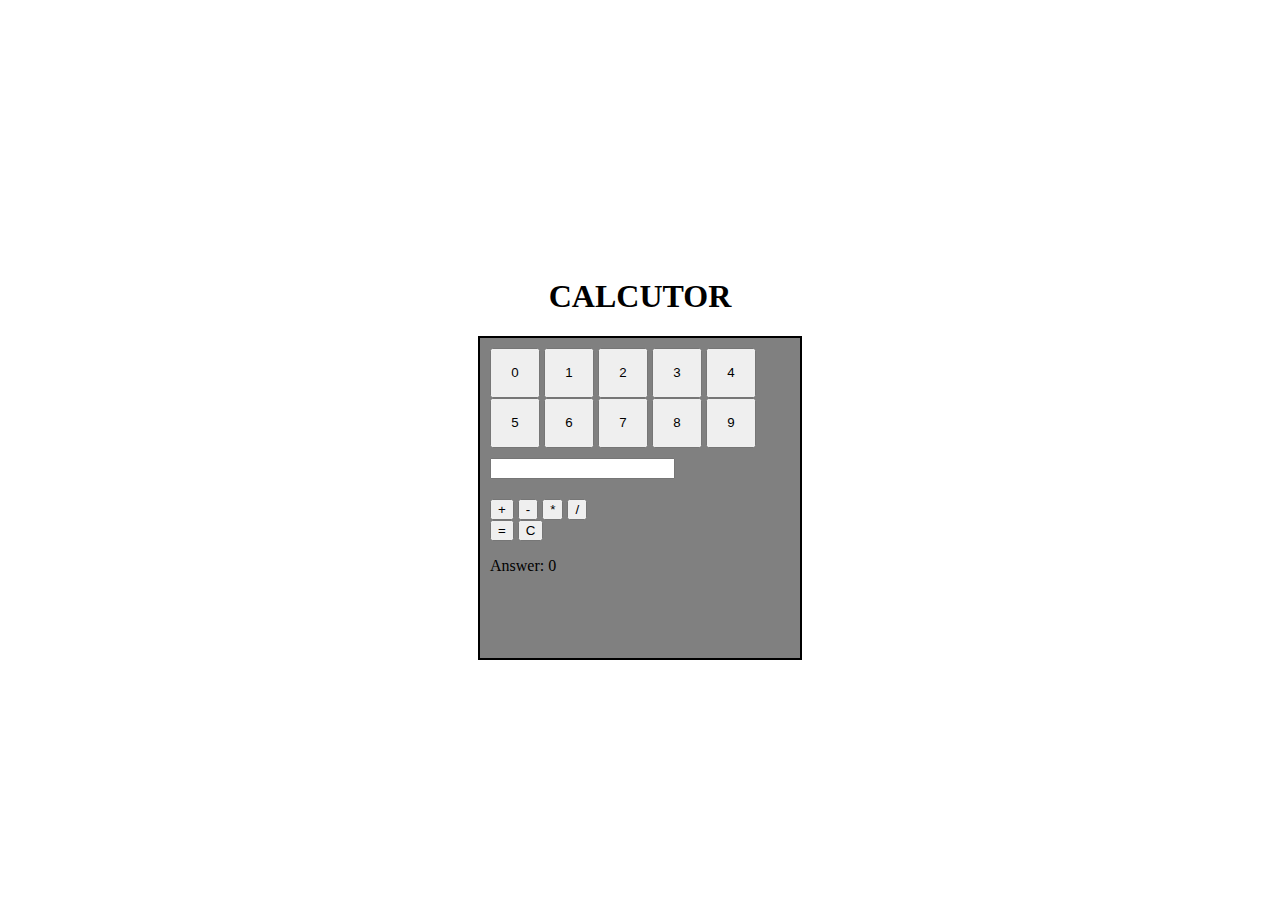
<file: calculator/index.html>
<!DOCTYPE html>
<html lang="en">

<head>
    <meta charset="UTF-8">
    <meta name="viewport" content="width=device-width, initial-scale=1.0">
    <title>Document</title>
    <link rel="stylesheet" href="styles.css">
</head>

<body>
    <h1>CALCUTOR</h1>
    <div class="cal">

        <div class="inp">
            <div class="values">
                <button id="zero">0</button>
                <button id="one">1</button>
                <button id="two">2</button>
                <button id="three">3</button>
                <button id="four">4</button>
                <button id="five">5</button>
                <button id="six">6</button>
                <button id="seven">7</button>
                <button id="eight">8</button>
                <button id="nine">9</button>

            </div>

            <div class="process" style="margin-top: 10px;">
                <input type="text" name="" id="in">
            </div>

        </div>

        <div class="ope">
            <button id="plus">+</button>
            <button id="minus">-</button>
            <button id="mul">*</button>
            <button id="divi">/</button>
        </div>
        <button id="equal">=</button>
        <button id="clear">C</button>


        <div class="ans">
            <p>
                Answer: <span id="answer">0</span>
            </p>

        </div>

    </div>




    <script src="script.js"></script>
</body>

</html>
</file>
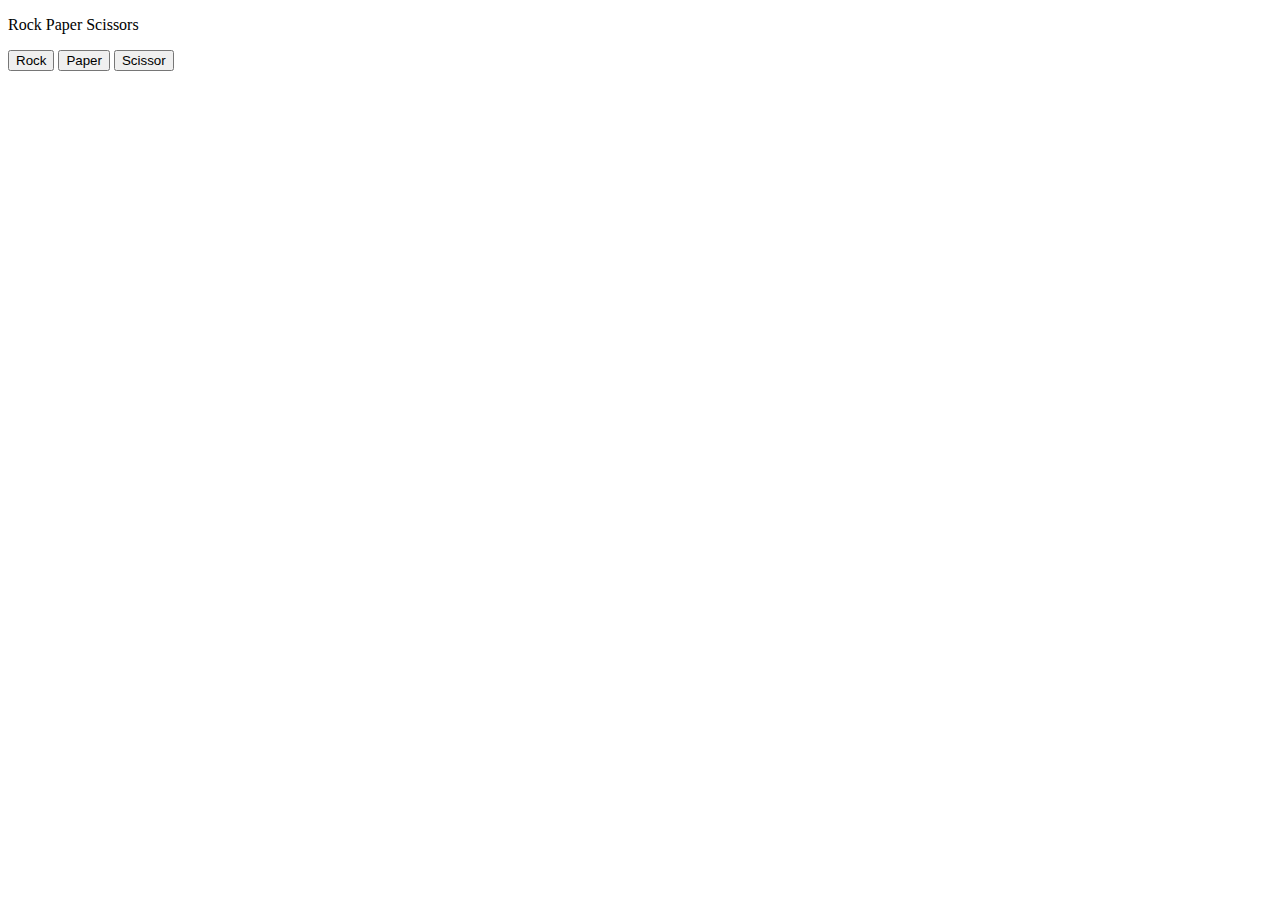
<file: rock_paper_siccor(Console)/index.html>
<!DOCTYPE html>
<html lang="en">

<head>
    <meta charset="UTF-8">
    <meta name="viewport" content="width=device-width, initial-scale=1.0">
    <title>Document</title>
</head>

<body>
    <p>Rock Paper Scissors

    </p>
    <button onclick="
        playGame('rock');">Rock
    </button>


    <button onclick="
     playGame('paper'); ">Paper</button>


 <button onclick="
     playGame('scissor'); ">Scissor</button>



    <script>
        let randomNumber;
        let userSelect = "";
        let computerSelect = "";
        let option1 = 'rock';
        let option2 = 'paper';
        let option3 = 'scissor';


        function playGame(userSelect) {

            randomNumber = Math.floor(Math.random() * 3) + 1;
            if (randomNumber === 1) {
                computerSelect = option1;
            } else if (randomNumber === 2) {
                computerSelect = option2;
            } else if (randomNumber === 3) {
                computerSelect = option3;
            }


            if (computerSelect === userSelect) {
                alert(`You Selects ${userSelect}. Computer Selects ${computerSelect}. Its a tie`);
            } else if (computerSelect == option1 && userSelect == option2) {
                alert(`You Selects ${userSelect}. Computer Selects ${computerSelect}. You Win`);

            } else if (computerSelect == option2 && userSelect == option1) {
                alert(`You Selects ${userSelect}. Computer Selects ${computerSelect}. You Lose`);
            }
            else if (computerSelect == option2 && userSelect == option3) {
                alert(`You Selects ${userSelect}. Computer Selects ${computerSelect}. You Win`);
            } else if (computerSelect == option3 && userSelect == option2) {
                alert(`You Selects ${userSelect}. Computer Selects ${computerSelect}. You Lose`);
            }
            else if (computerSelect == option3 && userSelect == option1) {
                alert(`You Selects ${userSelect}. Computer Selects ${computerSelect}. You Win`);

            } else if (computerSelect == option1 && userSelect == option3) {
                alert(`You Selects ${userSelect}. Computer Selects ${computerSelect}. You Lose`);

            }
        }

    </script>
</body>

</html>
</file>
<file: calculator/styles.css>
.cal {
    background-color: gray;
    border: 2px solid black;
    width: 300px;
    height: 300px;
    padding: 10px;
}

.inp {
    display: flex;
    flex-direction: column;
}

.inp button {
    height: 50px;
    width: 50px;
}


.ope {
    margin-top: 20px;
}

body {
    display: flex;
    flex-direction: column;
    justify-content: center;
    align-items: center;
    height: 100vh;
}
</file>
